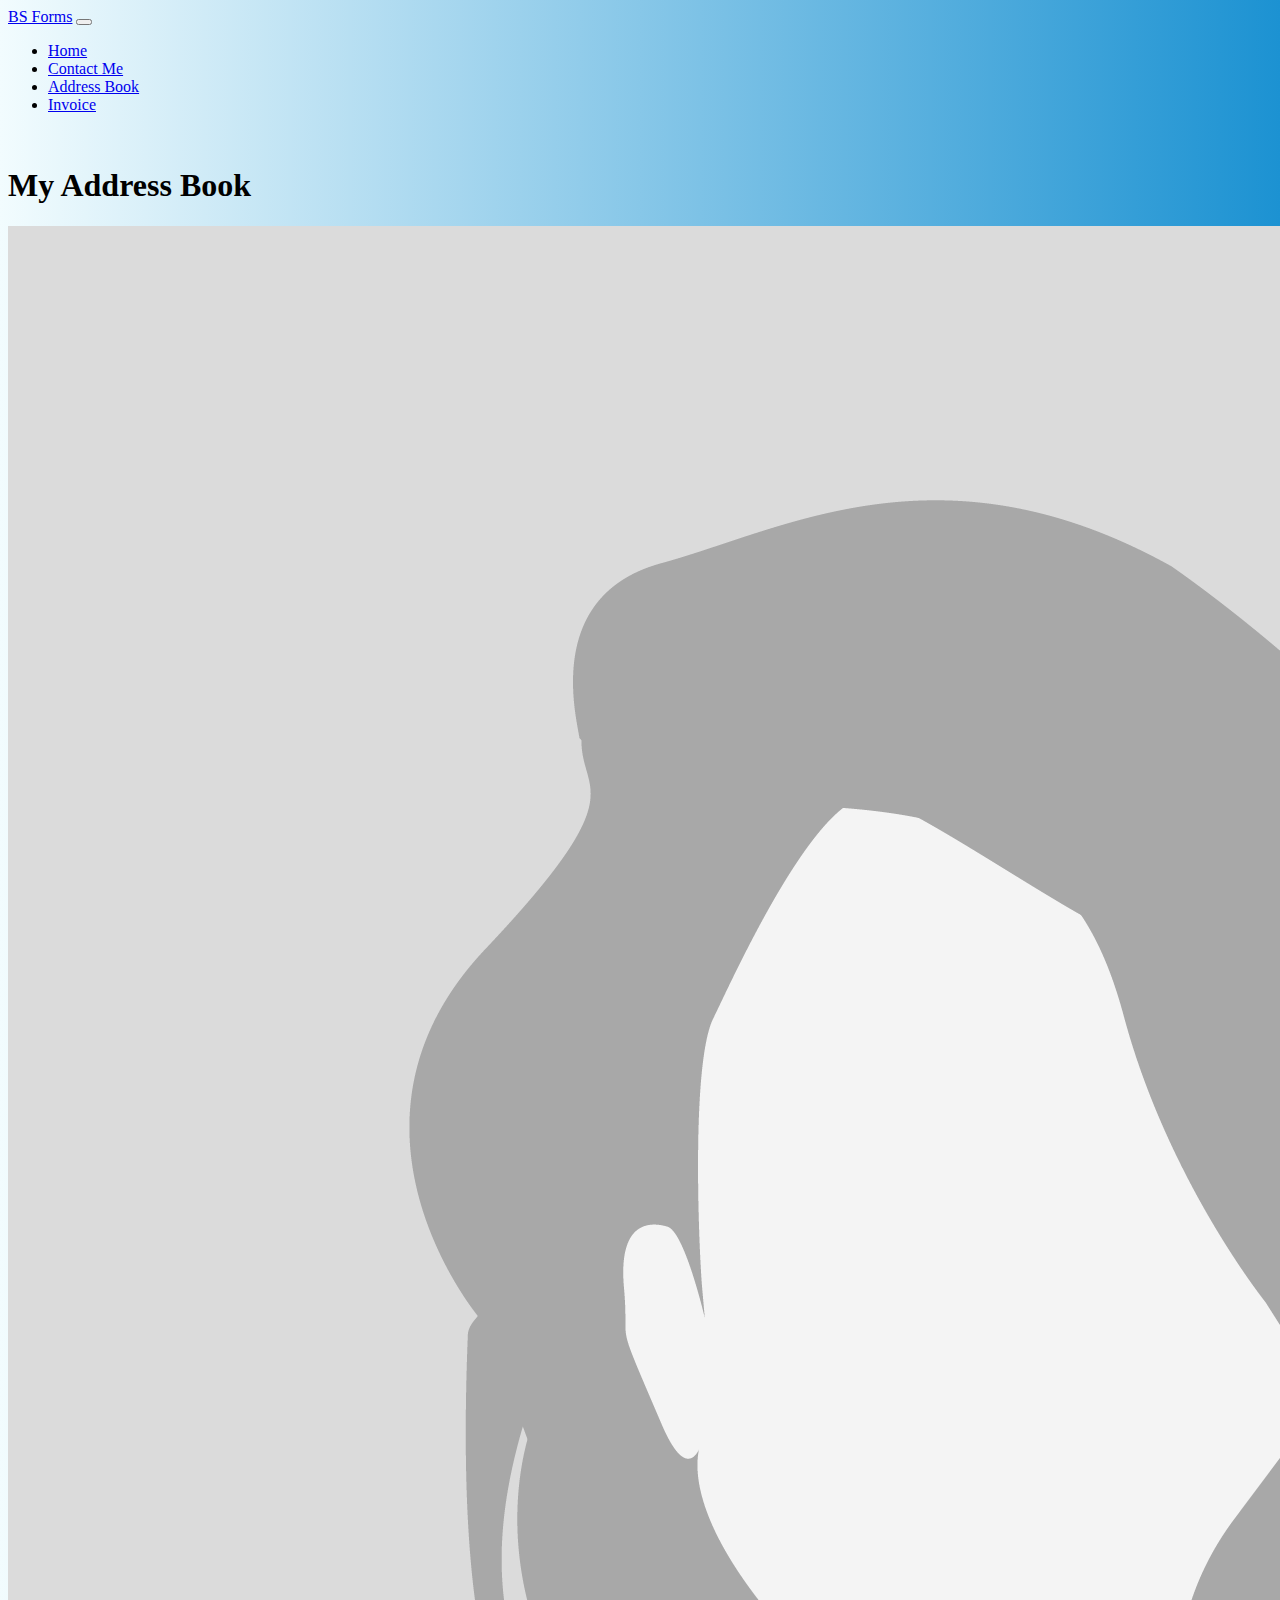
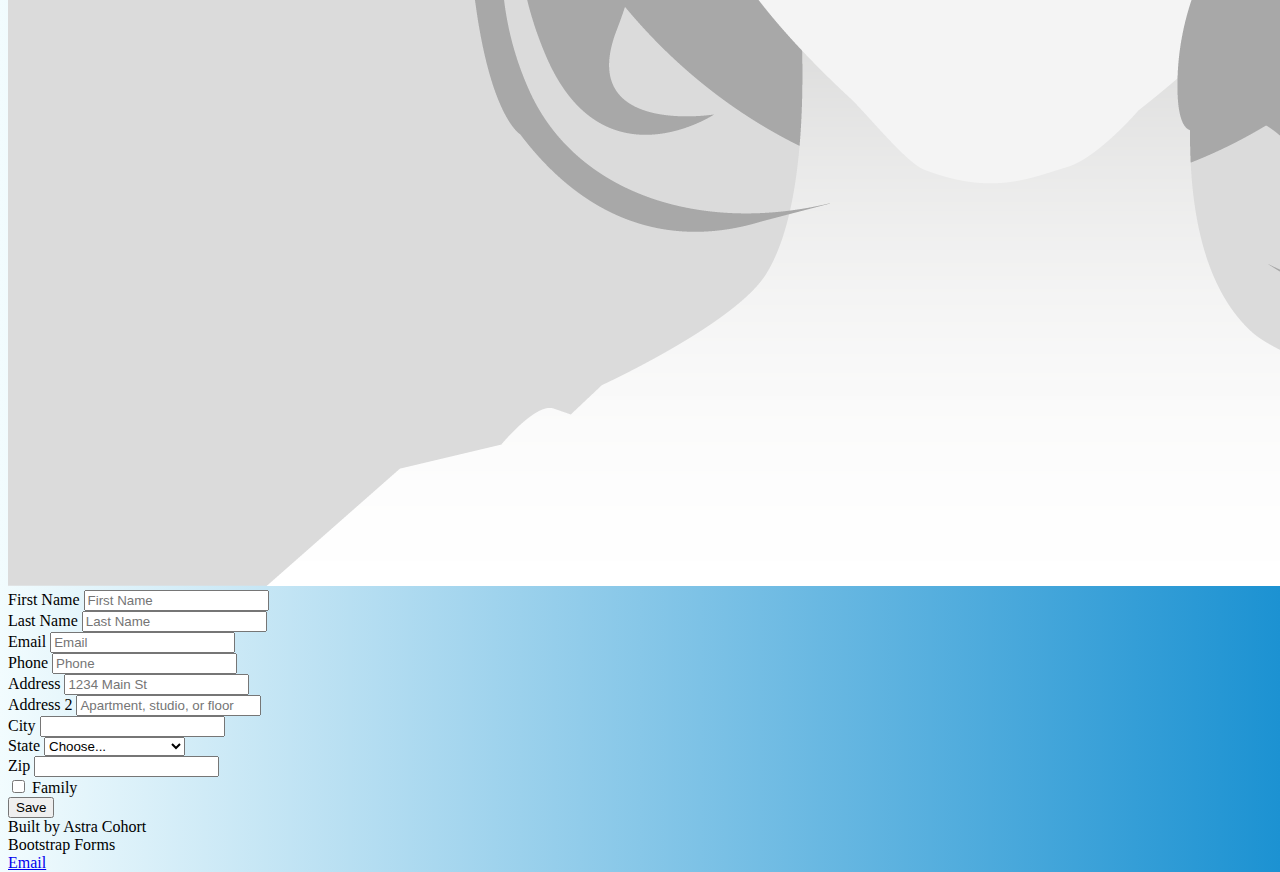
<file: addressbook.html>
<!DOCTYPE html>
<html lang="en">
<head>
    <meta charset="UTF-8">
    <meta http-equiv="X-UA-Compatible" content="IE=edge">
    <meta name="viewport" content="width=device-width, initial-scale=1.0, shrink-to-fit=no">
    <title>Forms Practice</title>

    <!-- Bootstrap CSS CDN -->
    <link href="https://cdn.jsdelivr.net/npm/bootstrap@5.3.0-alpha1/dist/css/bootstrap.min.css" rel="stylesheet" integrity="sha384-GLhlTQ8iRABdZLl6O3oVMWSktQOp6b7In1Zl3/Jr59b6EGGoI1aFkw7cmDA6j6gD" crossorigin="anonymous">

    <!-- CSS stylesheets -->
    <link rel="stylesheet" href="/css/site.css">
    <link rel="stylesheet" href="/css/address.css">
</head>
<body>
    <header>
           <nav class="navbar navbar-expand-lg navbar-dark bg-dark">
               <div class="container-fluid">
                   <a class="navbar-brand" href="#">BS Forms</a>
                   <button class="navbar-toggler" type="button" data-bs-toggle="collapse"
                       data-bs-target="#navbarSupportedContent" aria-controls="navbarSupportedContent" aria-expanded="false"
                       aria-label="Toggle navigation">
                       <span class="navbar-toggler-icon"></span>
                   </button>
                   <div class="collapse navbar-collapse" id="navbarSupportedContent">
                       <ul class="navbar-nav me-auto mb-2 mb-lg-0">
                           <li class="nav-item">
                               <a class="nav-link" href="/index.html">Home</a>
                           </li>
                           <li class="nav-item">
                               <a class="nav-link" href="/contact.html">Contact Me</a>
                           </li>
                           <li class="nav-item">
                               <a class="nav-link active" aria-current="page" href="/addressbook.html">Address Book</a>
                           </li>
                           <li class="nav-item">
                               <a class="nav-link" href="/invoice.html">Invoice</a>
                           </li>
                       </ul>
                   </div>
               </div>
           </nav>
    </header>

    <main class="content container">
        <h1>My Address Book</h1>
        <div class="bg-light shadow-lg p-3 border border-2">
            <form action="#">
                <div class="row g-2 p-2">
                    <div class="col-12 col-md-4">
                        <img src="/img/GirlOne@4x.png" alt="Avatar" class="img-fluid">
                    </div>
                    <div class="col-12 col-md-8">
                        <div class="row">
                            <div class="col-12 col-md-6">
                                <label class="form-label" for="firstname">First Name</label>
                                <input class="form-control" type="text" placeholder="First Name" id="firstname" aria-label="First Name" required>
                            </div>
                            <div class="col-12 col-md-6">
                                <label class="form-label" for="lastname">Last Name</label>
                                <input class="form-control" type="text" placeholder="Last Name" id="lastname" aria-label="Last Name" required>
                            </div>
                            <div class="col-12 col-md-6">
                                <label class="form-label" for="email">Email</label>
                                <input class="form-control" type="email" placeholder="Email" id="email" aria-label="Email" required>
                            </div>
                            <div class="col-12 col-md-6">
                                <label class="form-label" for="phone">Phone</label>
                                <input class="form-control" type="tel" placeholder="Phone" id="phone" aria-label="Phone" required>
                            </div>
                            <div class="col-12">
                                <label class="form-label" for="address">Address</label>
                                <input class="form-control" type="text" placeholder="1234 Main St" id="address" aria-label="Address" required>
                            </div>
                            <div class="col-12">
                                <label class="form-label" for="address2">Address 2</label>
                                <input class="form-control" type="text" placeholder="Apartment, studio, or floor" id="address2" aria-label="Address">
                            </div>
                            <div class="col-12 col-md-6">
                                <label class="form-label" for="city">City</label>
                                <input class="form-control" type="text" id="City" aria-label="city" required>
                            </div>
                            <div class="col-12 col-md-4">
                                <label for="state" class="form-label">State</label>
                                <select name="" class="form-control" id="state">
                                    <option selected>Choose...</option>
                                    <option value="AL">Alabama</option>
                                    <option value="AK">Alaska</option>
                                    <option value="AZ">Arizona</option>
                                    <option value="AR">Arkansas</option>
                                    <option value="CA">California</option>
                                    <option value="CO">Colorado</option>
                                    <option value="CT">Connecticut</option>
                                    <option value="DE">Delaware</option>
                                    <option value="DC">District Of Columbia</option>
                                    <option value="FL">Florida</option>
                                    <option value="GA">Georgia</option>
                                    <option value="HI">Hawaii</option>
                                    <option value="ID">Idaho</option>
                                    <option value="IL">Illinois</option>
                                    <option value="IN">Indiana</option>
                                    <option value="IA">Iowa</option>
                                    <option value="KS">Kansas</option>
                                    <option value="KY">Kentucky</option>
                                    <option value="LA">Louisiana</option>
                                    <option value="ME">Maine</option>
                                    <option value="MD">Maryland</option>
                                    <option value="MA">Massachusetts</option>
                                    <option value="MI">Michigan</option>
                                    <option value="MN">Minnesota</option>
                                    <option value="MS">Mississippi</option>
                                    <option value="MO">Missouri</option>
                                    <option value="MT">Montana</option>
                                    <option value="NE">Nebraska</option>
                                    <option value="NV">Nevada</option>
                                    <option value="NH">New Hampshire</option>
                                    <option value="NJ">New Jersey</option>
                                    <option value="NM">New Mexico</option>
                                    <option value="NY">New York</option>
                                    <option value="NC">North Carolina</option>
                                    <option value="ND">North Dakota</option>
                                    <option value="OH">Ohio</option>
                                    <option value="OK">Oklahoma</option>
                                    <option value="OR">Oregon</option>
                                    <option value="PA">Pennsylvania</option>
                                    <option value="RI">Rhode Island</option>
                                    <option value="SC">South Carolina</option>
                                    <option value="SD">South Dakota</option>
                                    <option value="TN">Tennessee</option>
                                    <option value="TX">Texas</option>
                                    <option value="UT">Utah</option>
                                    <option value="VT">Vermont</option>
                                    <option value="VA">Virginia</option>
                                    <option value="WA">Washington</option>
                                    <option value="WV">West Virginia</option>
                                    <option value="WI">Wisconsin</option>
                                    <option value="WY">Wyoming</option>
                                </select>
                            </div>
                            <div class="col-12 col-md-2">
                                <label class="form-label" for="zip">Zip</label>
                                <input class="form-control" type="text" id="Zip" aria-label="zip" required>
                            </div>
                            <div class="col-12">
                                <div class="form-check">
                                    <input type="checkbox" class="form-check-input" id="family">
                                    <label for="label" form-check-label>Family</label>
                                </div>
                            </div>
                            <div class="col-12 d-flex justify-content-end">
                                <button type="submit" class="btn btn-primary btn-lg">Save</button>
                            </div>
                        </div>
                    </div>
                </div>
            </form>
        </div>
    </main>

    <footer class="bg-dark text-light py-3 container-fluid mt-5r">
        <div class="row row-cols-1 gy-2 row-cols-md-3">
            <div class="col text-center text-md-start">Built by Astra Cohort</div>
            <div class="col text-center">Bootstrap Forms</div>
            <div class="col text-center text-md-end">
                <a href="mailto:henleydcurtis@gmail.com" class="text-decoration-none text-warning">Email</a>
            </div>
        </div>
    </footer>

    <!-- Bootstrap JS CDN -->
    <script src="https://cdn.jsdelivr.net/npm/bootstrap@5.3.0-alpha1/dist/js/bootstrap.bundle.min.js" integrity="sha384-w76AqPfDkMBDXo30jS1Sgez6pr3x5MlQ1ZAGC+nuZB+EYdgRZgiwxhTBTkF7CXvN" crossorigin="anonymous"></script>
</body>
</html>
</file>
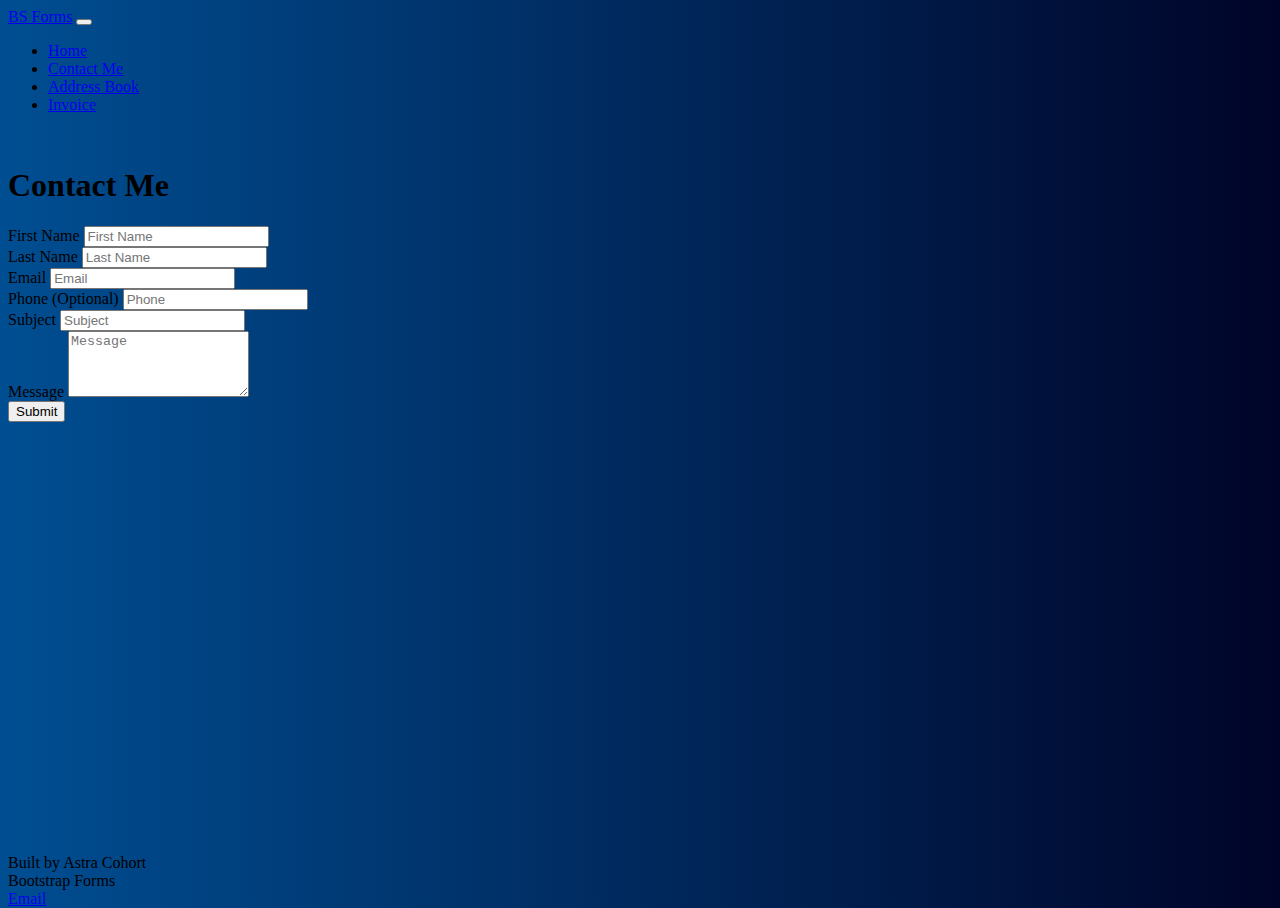
<file: contact.html>
<!DOCTYPE html>
<html lang="en">

<head>
    <meta charset="UTF-8">
    <meta http-equiv="X-UA-Compatible" content="IE=edge">
    <meta name="viewport" content="width=device-width, initial-scale=1.0, shrink-to-fit=no">
    <title>Forms Practice</title>

    <!-- Bootstrap CSS CDN -->
    <link href="https://cdn.jsdelivr.net/npm/bootstrap@5.3.0-alpha1/dist/css/bootstrap.min.css" rel="stylesheet"
        integrity="sha384-GLhlTQ8iRABdZLl6O3oVMWSktQOp6b7In1Zl3/Jr59b6EGGoI1aFkw7cmDA6j6gD" crossorigin="anonymous">

    <!-- CSS stylesheets -->
    <link rel="stylesheet" href="/css/site.css">
    <link rel="stylesheet" href="/css/contact.css">
</head>

<body>
    <header>
        <nav class="navbar navbar-expand-lg navbar-dark bg-dark">
            <div class="container-fluid">
                <a class="navbar-brand" href="#">BS Forms</a>
                <button class="navbar-toggler" type="button" data-bs-toggle="collapse"
                    data-bs-target="#navbarSupportedContent" aria-controls="navbarSupportedContent"
                    aria-expanded="false" aria-label="Toggle navigation">
                    <span class="navbar-toggler-icon"></span>
                </button>
                <div class="collapse navbar-collapse" id="navbarSupportedContent">
                    <ul class="navbar-nav me-auto mb-2 mb-lg-0">
                        <li class="nav-item">
                            <a class="nav-link" href="/index.html">Home</a>
                        </li>
                        <li class="nav-item">
                            <a class="nav-link active" aria-current="page" href="/contact.html">Contact Me</a>
                        </li>
                        <li class="nav-item">
                            <a class="nav-link" href="/addressbook.html">Address Book</a>
                        </li>
                        <li class="nav-item">
                            <a class="nav-link" href="/invoice.html">Invoice</a>
                        </li>
                    </ul>
                </div>
            </div>
        </nav>
    </header>

    <main class="content container">
        <h1 class="text-light text-center">Contact Me</h1>

        <div class="border border-1 border-info shadow-lg bg-light p-2">
            <form action="#">
                <div class="row g-2">
                    <div class="col-12 col-md-6">
                        <label class="form-label" for="firstname">First Name</label>
                        <input class="form-control" type="text" placeholder="First Name" id="firstname" aria-label="First Name" required>
                    </div>
                    <div class="col-12 col-md-6">
                        <label class="form-label" for="lastname">Last Name</label>
                        <input class="form-control" type="text" placeholder="Last Name" id="lastname" aria-label="Last Name" required>
                    </div>
                    <div class="col-12 col-md-6">
                        <label class="form-label" for="email">Email</label>
                        <input class="form-control" type="email" placeholder="Email" id="email" aria-label="Email" required>
                    </div>
                    <div class="col-12 col-md-6">
                        <label class="form-label" for="phone">Phone (Optional)</label>
                        <input class="form-control" type="tel" placeholder="Phone" id="phone" aria-label="Phone">
                    </div>
                    <div class="col-12">
                        <label class="form-label" for="subject">Subject</label>
                        <input class="form-control" type="text" placeholder="Subject" id="subject" aria-label="Subject" required>
                    </div>
                    <div class="col-12">
                        <label for="message" class="form-label">Message</label>
                        <textarea class="form-control" placeholder="Message" id="message" rows="4" aria-label="Message"></textarea>
                    </div>
                    <div class="col-12 text-end pt-3">
                        <button class="btn btn-primary" type="submit">Submit</button>
                    </div>
                </div>
            </form>
        </div>
    </main>

    <footer class="bg-dark text-light py-3 container-fluid mt-5r">
        <div class="row row-cols-1 gy-2 row-cols-md-3">
            <div class="col text-center text-md-start">Built by Astra Cohort</div>
            <div class="col text-center">Bootstrap Forms</div>
            <div class="col text-center text-md-end">
                <a href="mailto:henleydcurtis@gmail.com" class="text-decoration-none text-warning">Email</a>
            </div>
        </div>
    </footer>

    <!-- Bootstrap JS CDN -->
    <script src="https://cdn.jsdelivr.net/npm/bootstrap@5.3.0-alpha1/dist/js/bootstrap.bundle.min.js"
        integrity="sha384-w76AqPfDkMBDXo30jS1Sgez6pr3x5MlQ1ZAGC+nuZB+EYdgRZgiwxhTBTkF7CXvN"
        crossorigin="anonymous"></script>
</body>

</html>
</file>
<file: css/site.css>
/* Sticky footer */
html, body {
    height: 100%;
}

body {
    display: flex;
    flex-direction: column;
}

.content {
    flex: 1 0 auto;
    margin-top: 1rem;
}

footer {
    flex-shrink: 0;
}
</file>
<file: css/address.css>
body {
    background: #1c92d2;
    background: -webkit-linear-gradient(to right, #f2fcfe, #1c92d2);
    background: linear-gradient(to right, #f2fcfe, #1c92d2);
}
</file>
<file: css/contact.css>
body {
    background: #000428;
    background: -webkit-linear-gradient(to right, #004e92, #000428);
    background: linear-gradient(to right, #004e92, #000428);
}
</file>
